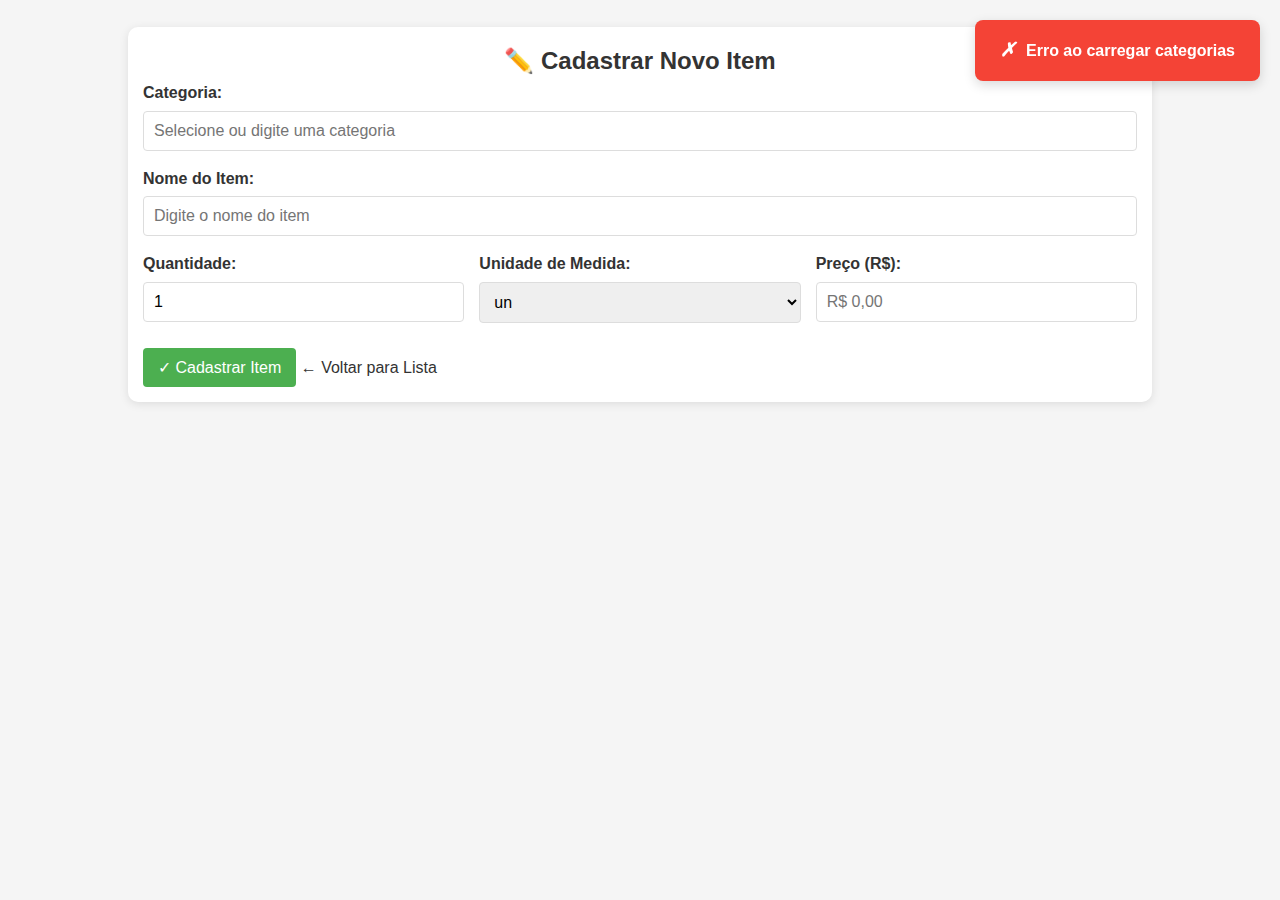
<file: cadastro.html>
<!DOCTYPE html>
<html lang="pt-BR">
<head>
  <meta charset="UTF-8">
  <meta name="viewport" content="width=device-width, initial-scale=1.0">
  <title>Cadastro de Itens</title>
  <link rel="stylesheet" href="style.css">
  <link rel="icon" href="./favicon.png">
</head>
<body>
  <div class="container">
    <h1>✏️ Cadastrar Novo Item</h1>
    <form id="form-cadastro">
      <div class="form-group">
        <label for="categoria">Categoria:</label>
        <input 
          type="text" 
          id="categoria" 
          name="categoria" 
          list="categorias"
          required
          placeholder="Selecione ou digite uma categoria"
        >
        <datalist id="categorias">
          <!-- Categorias serão carregadas via JavaScript -->
        </datalist>
      </div>

      <div class="form-group">
        <label for="item">Nome do Item:</label>
        <input 
          type="text" 
          id="item" 
          name="item" 
          required
          placeholder="Digite o nome do item"
        >
      </div>

      <div class="form-row">
        <div class="form-group">
          <label for="quantidade">Quantidade:</label>
          <input 
            type="number" 
            id="quantidade" 
            name="quantidade"
            min="1" 
            value="1" 
            required
          >
        </div>

        <div class="form-group">
          <label for="unidade">Unidade de Medida:</label>
          <select id="unidade" name="unidade" required>
            <option value="un">un</option>
            <option value="kg">kg</option>
            <option value="g">g</option>
            <option value="L">L</option>
            <option value="ml">ml</option>
            <option value="cx">cx</option>
          </select>
        </div>

        <div class="form-group">
          <label for="preco">Preço (R$):</label>
          <input 
            type="number" 
            id="preco" 
            name="preco"
            min="0" 
            step="0.01" 
            required placeholder="R$ 0,00"
          >
        </div>
      </div>

      <button type="submit" id="btn-cadastrar">✓ Cadastrar Item</button>
      <a href="index.html" class="btn-voltar">← Voltar para Lista</a>
    </form>
  </div>

  <script src="cadastro.js"></script>
</body>
</html>
</file>
<file: style.css>
/* ========== ESTILOS GERAIS ========== */
body {
  font-family: 'Segoe UI', Tahoma, Geneva, Verdana, sans-serif;
  margin: 0;
  padding: 0;
  background-color: #f5f5f5;
  color: #333;
  line-height: 1.6;
  -webkit-touch-callout: none;
  -webkit-user-select: none;
  user-select: none;
  
}

.container {
  max-width: 80%;
  margin: 20pt auto ;
  padding: 15px;
  background: white;
  border-radius: 10px;
  box-shadow: 0 2px 10px rgba(0,0,0,0.1);
  align-items: center;
  
}

/* ========== HEADER ========== */
header {
  background-color: #4CAF50;
  color: white;
  padding: 15px 20px;
  display: flex;
  justify-content: space-between;
  align-items: center;
  position: sticky;
  top: 0;
  z-index: 100;
}

h1 {
  margin: 0;
  font-size: 1.5rem;
  text-align: center;
}

/* ========== BOTÃO ATUALIZAR ========== */
#atualizar {
  background: rgba(255, 255, 255, 0.2);
  border: none;
  color: white;
  padding: 8px 12px;
  border-radius: 4px;
  font-weight: bold;
  cursor: pointer;
  display: flex;
  align-items: center;
  gap: 5px;
  transition: all 0.3s ease;
}

#atualizar:hover {
  transform: translateY(-2px);
}

/* Animação do botão atualizar */
#atualizar.atualizando .icone-atualizar {
  animation: girar 1s linear infinite;
}

#atualizar.atualizando .texto-botao {
  display: none;
}

#atualizar.atualizando::after {
  content: "Atualizando...";
  margin-left: 5px;
}

@keyframes girar {
  from { transform: rotate(0deg); }
  to { transform: rotate(360deg); }
}

/* ========== LISTA DE ITENS ========== */
.lista-itens {
  padding: 15px;
  margin-top: 0;
}

.item {
  background: white;
  border-radius: 8px;
  margin-bottom: 10px;
  padding: 15px;
  box-shadow: 0 2px 4px rgba(0,0,0,0.1);
  display: flex;
  justify-content: space-between;
  align-items: center;
  transition: all 0.3s ease;
}

.item:hover {
  transform: translateY(-2px);
  box-shadow: 0 4px 8px rgba(0,0,0,0.15);
}

.riscado {
  text-decoration: line-through;
  color: #888;
  background-color: #f9f9f9;
}

.item-info {
  flex-grow: 1;
  cursor: pointer;
}

.item-nome {
  font-weight: 500;
  margin-bottom: 5px;
}

.item-detalhes {
  font-size: 0.9rem;
  color: #666;
}

.item.vazio {
  text-align: center;
  color: #666;
  cursor: default;
}

/* ========== FORMULÁRIO ========== */
.form-group {
  margin-bottom: 15px;
}

.form-group label {
  display: block;
  margin-bottom: 5px;
  font-weight: bold;
}

.form-group input,
.form-group select {
  width: 100%;
  padding: 10px;
  border: 1px solid #ddd;
  border-radius: 4px;
  font-size: 16px;
}

.form-row {
  display: flex;
  gap: 15px;
}

.form-row .form-group {
  flex: 1;
}

* {
  box-sizing: border-box;
}

/* ========== BOTÕES ========== */
#btn-cadastrar {
  background-color: #4CAF50;
  color: white;
  padding: 10px 15px;
  border: none;
  border-radius: 4px;
  cursor: pointer;
  font-size: 16px;
  margin-top: 10px;
  transition: all 0.3s ease;
}

#btn-cadastrar:hover {
  background-color: #3e8e41;
}

.btn-voltar {
  display: inline-block;
  margin-top: 15px;
  color: #333;
  text-decoration: none;
  transition: all 0.3s ease;
}

.btn-voltar:hover {
  color: #000;
  text-decoration: underline;
}

/* ========== STATUS OFFLINE ========== */
.status-offline {
  position: fixed;
  bottom: 0;
  left: 0;
  right: 0;
  background: #ff9800;
  color: white;
  text-align: center;
  padding: 10px;
  font-weight: bold;
  transform: translateY(100%);
  transition: transform 0.3s ease;
  z-index: 1000;
}

.status-offline.success {
  background: #4CAF50;
}

.offline .status-offline {
  transform: translateY(0);
}

/* ========== RESPONSIVIDADE ========== */
@media (max-width: 600px) {
  header {
    padding: 12px 15px;
  }
  
  h1 {
    font-size: 1.3rem;
  }
  
  .item {
    padding: 12px;
  }
  
  .form-row {
    flex-direction: column;
    gap: 0;
  }
  
  #atualizar {
    padding: 6px 10px;
    font-size: 0.9rem;
  }
}

/* ========== Menu ========== */

.menu-toggle {
  display: none;
  flex-direction: column;
  cursor: pointer;
}

.menu-toggle div {
  width: 25px;
  height: 3px;
  background-color: white;
  margin: 4px 0;
}

nav {
  display: flex;
  gap: 15px;
}

/*cor do menu*/
nav a {
  color: white;
  text-decoration: none;
  
}
/* botão menu no pc */
@media (min-width: 1000px) {

  nav {
    display: flex;  /* garante que o gap funcione */
    gap: 6px;  /* define o espaçamento entre os botões */
    align-items: center; /* alinha verticalmente */
  }

  nav a {
    background: rgba(255, 255, 255, 0.2);
    color: white;
    padding: 2px 10px;
    border-radius: 5px;
    font-weight: bold;  
    transition: 0.3s; 
      
  }

  nav a:hover {
      background-color: #ddd;
      color: black;
      transform: translateY(-2px);
  }
}


/* Mobile */
@media (max-width: 1000px) {
  nav {
      position: absolute;
      top: 42pt;
      right: 0;
      background-color: #4CAF50;
      flex-direction: column;
      width: 200px;
      display: none;
      padding: 10px;
      font-family: 'Segoe UI', Tahoma, Geneva, Verdana, sans-serif;
      font-size: 1.1rem;
      text-align: left;
      font-weight: bold;
  }

  nav.show {
      display: flex;
  }

  .menu-toggle {
      display: flex;
  }
nav a{
  background: rgba(255, 255, 255, 0.2);
  color: white;
  padding: 2px 10px;
  border-radius: 5px;
  font-weight: bold;  
  transition: 0.3s;
}
nav a:hover {
  background-color: #ddd;
  color: black;
  }
  
}

/* ========== Rodapé ========== */
.mobile-footer {
  display: none;
}

@media (max-width: 1000px) {
  .mobile-footer {
    display: flex;
    justify-content: space-around;
    align-items: center;
    position: fixed;
    bottom: 0;
    left: 0;
    width: 100%;
    background: #4CAF50;
    box-shadow: 0 -4px 12px rgba(0,0,0,0.1);
    padding: 8px 0;
    z-index: 100;
    border-radius: 12px 12px 0 0;
  }

  .mobile-footer a {
    display: flex;
    flex-direction: column;
    align-items: center;
    font-size: 12px;
    text-decoration: none;
    color: #ffffff;
    font-weight: 500;
  }

  .mobile-footer i {
    font-size: 20px;
    margin-bottom: 4px;
  }

  .mobile-footer .central-btn {
    background: #62c767;
    color: white;
    box-shadow: 0 -4px 12px rgba(0,0,0,0.2);
    padding: 10px;
    border-radius: 12px;
    transform: translateY(-15%);
  }

  body {
    padding-bottom: 70px; /* para não esconder conteúdo */
  }
}

/* ========== botões total a comprar ========== */
.totais-container {
  display: flex;
  justify-content: center;
  gap: 5px;
  margin: 20px auto 0; /*distancia entre lista e total*/
  max-width: 600px;
  font-family: 'Segoe UI', Tahoma, Geneva, Verdana, sans-serif;
  
}

.info-box {
  background-color: #f8f8f8;
  border-radius: 12px;
  box-shadow: 0 4px 10px rgba(0,0,0,0.1);
  padding: 5px 40px;
  text-align: center;
  margin-bottom: 5px;
  transition: 0.3s;
}

.info-box:hover {
  transform: scale(1.02);
}

.titulo {
  font-size: 15px;
  color: #000000;
  margin-bottom: 8px;
  font-weight: bold;
}

.valor {
  font-size: 15px;
  color: #27ae60;
  font-weight: bold;
}


/* ========== NOTIFICAÇÕES PERSONALIZADAS ========== */
.notificacao {
  position: fixed;
  top: 20px;
  right: 20px;
  padding: 15px 25px;
  border-radius: 8px;
  color: white;
  font-weight: bold;
  box-shadow: 0 4px 12px rgba(0,0,0,0.15);
  z-index: 1000;
  transform: translateX(150%);
  transition: transform 0.3s ease-in-out;
  display: flex;
  align-items: center;
  max-width: 90%;
}

.notificacao.show {
  transform: translateX(0);
}

.notificacao.success {
  background-color: #4CAF50;
}

.notificacao.error {
  background-color: #f44336;
}

.notificacao.warning {
  background-color: #ff9800;
}

.notificacao.info {
  background-color: #2196F3;
}

.notificacao i {
  margin-right: 10px;
  font-size: 1.2em;
}

/* Animação para desaparecer */
@keyframes fadeOut {
  from { opacity: 1; }
  to { opacity: 0; }
}

.notificacao.hide {
  animation: fadeOut 0.5s forwards;
}
</file>
